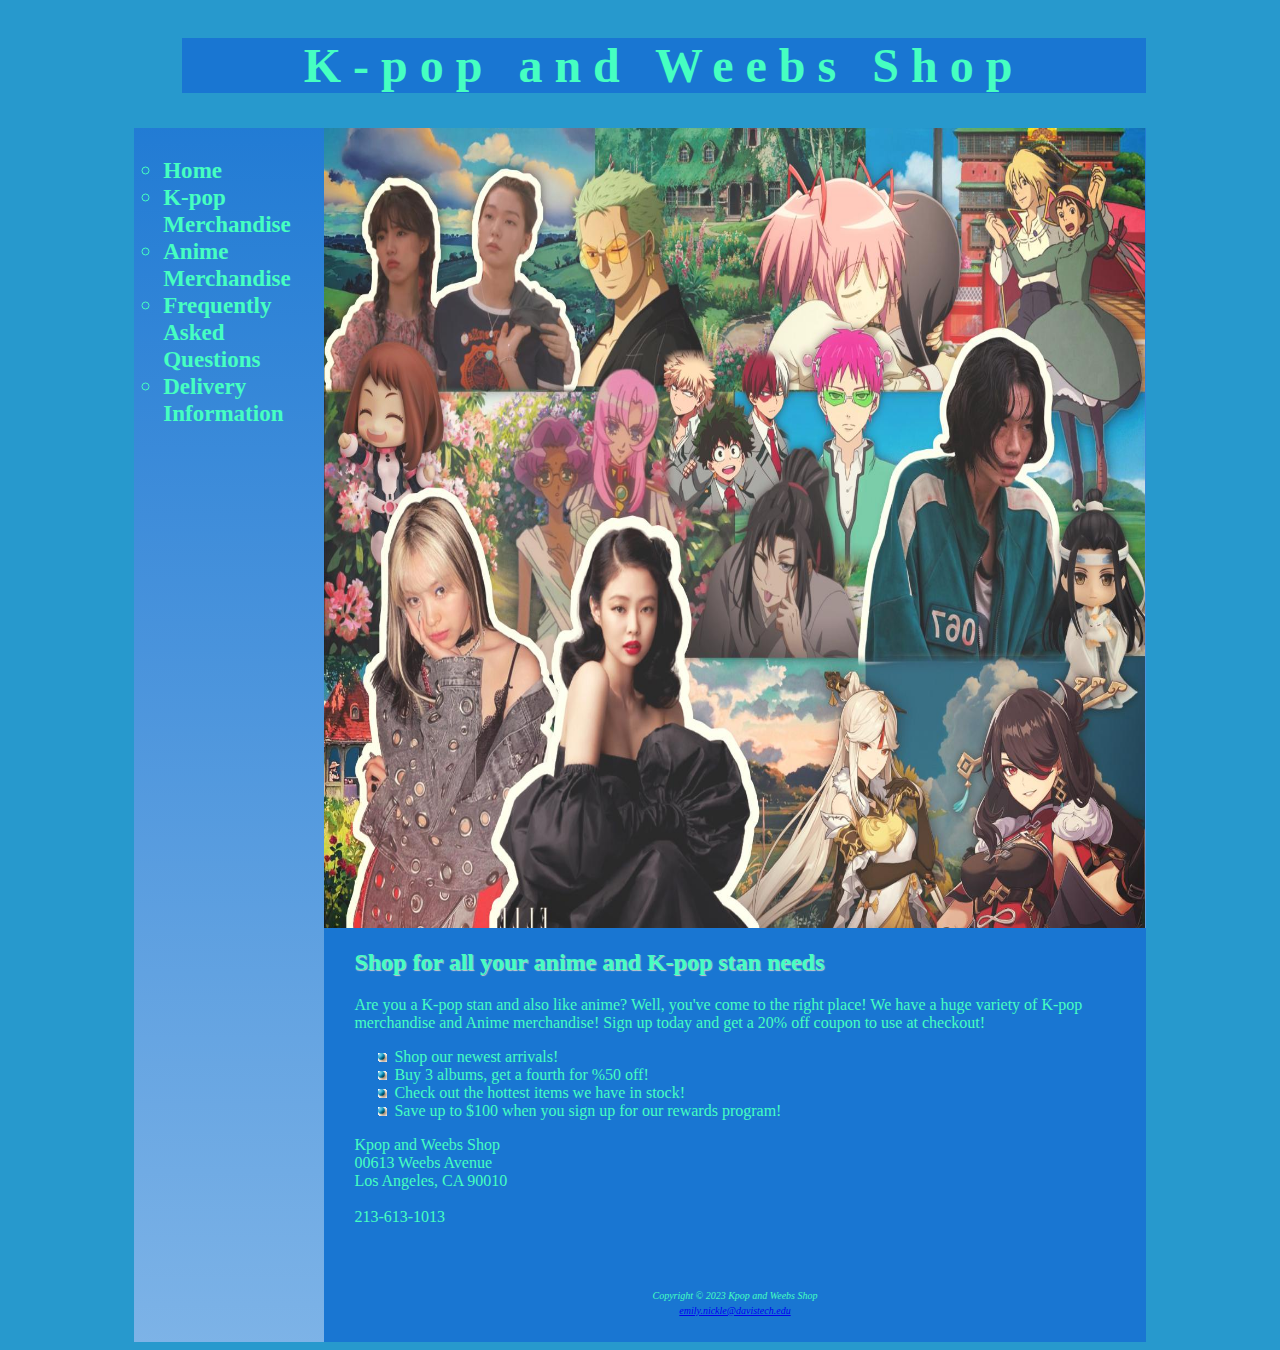
<file: index.html>
<!DOCTYPE html>
<html lang="en">

<head>
    <title>Kpop and Weebs Shop</title>
    <meta charset="utf-8">
    <link rel="stylesheet" href="kpop-weebs.css">
</head>

<body>
    <div id="wrapper">
        <header>
            <h1>K-pop and Weebs Shop</h1>
        </header>
        <nav>
            <ul>

                <li> <a href="index.html">Home</a> </li>
                <li> <a href="kpop-md.html">K-pop Merchandise</a> </li>
                <li> <a href="anime-md.html">Anime Merchandise</a> </li>
                <li> <a href="faq.html">Frequently Asked Questions</a> </li>
                <li> <a href="delivery-info.html">Delivery Information</a> </li>


            </ul>
        </nav>
        <div id="homehero"></div>
        <main>
            <h2>Shop for all your anime and K-pop stan needs</h2>
            <p>
                Are you a K-pop stan and also like anime? Well, you've come to the right place! We have a huge variety
                of K-pop merchandise and Anime merchandise! Sign up today and get a 20% off coupon to use at checkout!


            </p>
            <ul>
                <li>
                    Shop our newest arrivals!
                </li>
                <li>Buy 3 albums, get a fourth for %50 off!</li>
                <li>Check out the hottest items we have in stock!</li>
                <li>Save up to $100 when you sign up for our rewards program!</li>
            </ul>
            <div>
                Kpop and Weebs Shop<br>
                00613 Weebs Avenue<br>
                Los Angeles, CA 90010<br>
                <br>
                213-613-1013<br>
                <br>
            </div>
        </main>
        <footer>
            <small><i>
                    Copyright &copy; 2023 Kpop and Weebs Shop<br>
                    <a href="mailto:emily.nickle@davistech.edu">emily.nickle@davistech.edu</a>
                </i></small>
        </footer>
        </div>


</body>

</html>
</file>
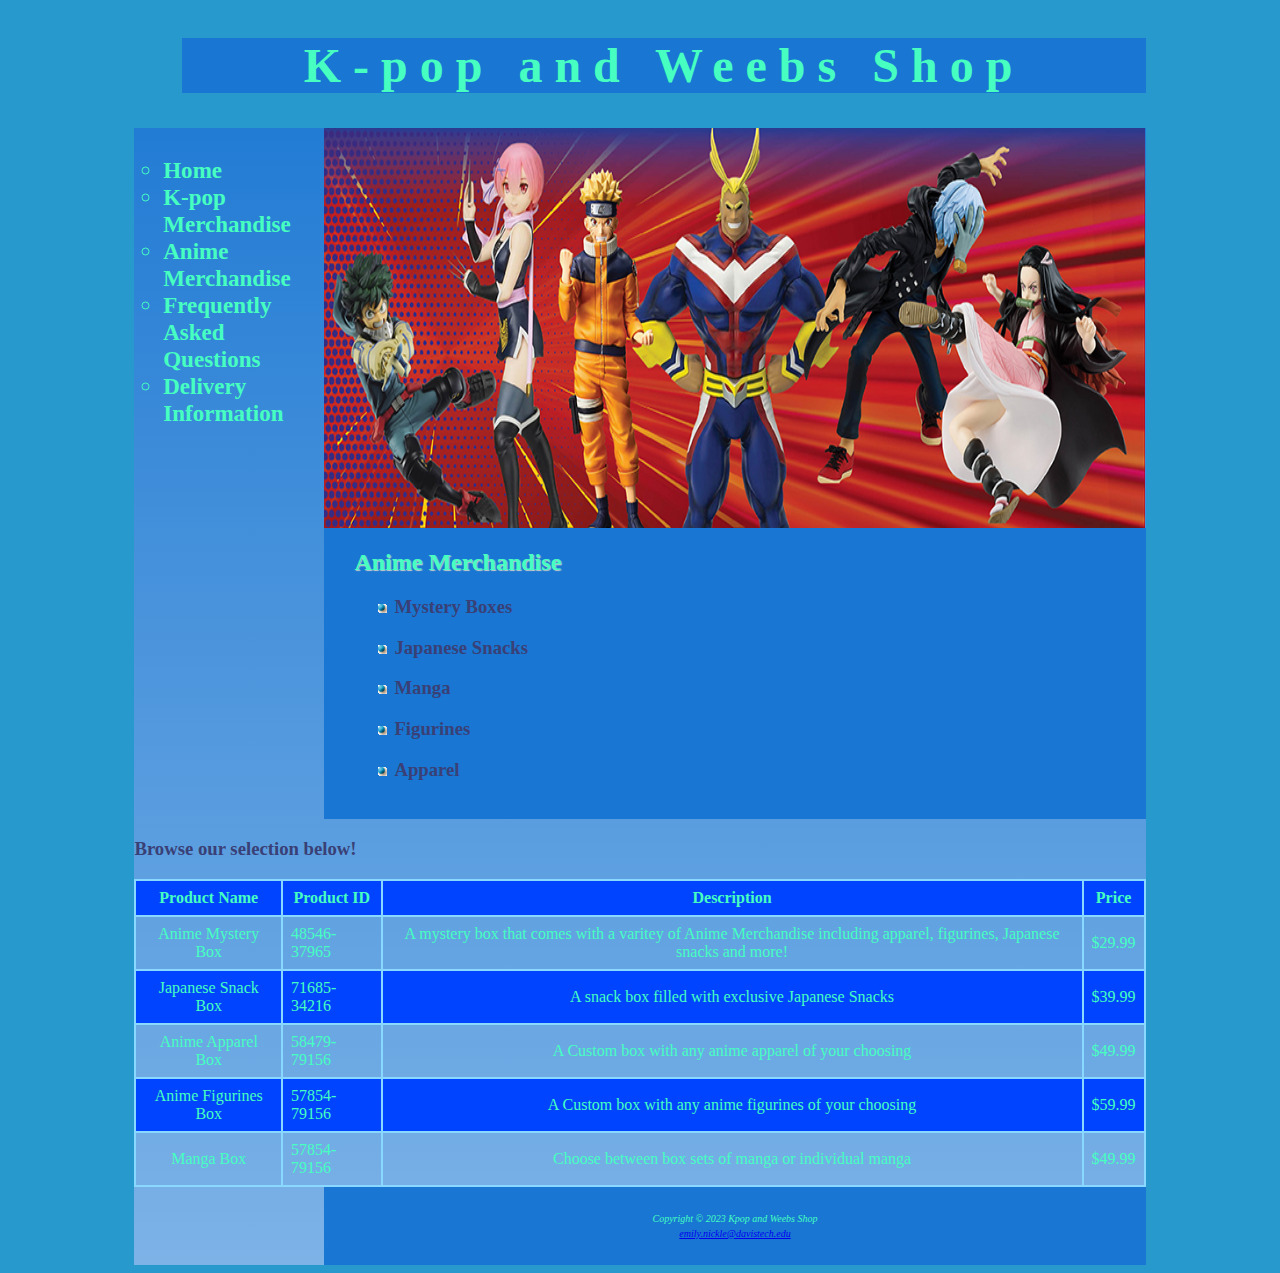
<file: anime-md.html>
<!DOCTYPE html>
<html lang="en">

<head>
    <title>K-pop and Weebs Shop :: K-pop Merchandise</title>
    <meta charset="utf-8">
    <link href="kpop-weebs.css" rel="stylesheet">
</head>

<body>
    <div id="wrapper">
        <header>
            <h1>K-pop and Weebs Shop</h1>
        </header>
        <nav>
            <ul>

                <li> <a href="index.html">Home</a> </li>
                <li> <a href="kpop-md.html">K-pop Merchandise</a> </li>
                <li> <a href="anime-md.html">Anime Merchandise</a> </li>
                <li> <a href="faq.html">Frequently Asked Questions</a> </li>
                <li> <a href="delivery-info.html">Delivery Information</a> </li>


            </ul>
        </nav>
        <div id="animemdhero"></div>
        <main>
            <h2>Anime Merchandise</h2>

            <ul>

                <li>
                    <h3>Mystery Boxes</h3>
                </li>

                <li>
                    <h3>Japanese Snacks</h3>
                </li>

                <li>
                    <h3>Manga</h3>
                </li>
                <li>
                    <h3>Figurines</h3>
                </li>
                <li>
                    <h3>Apparel</h3>
                </li>

            </ul>
            </main>
            <div id="special">
                <h3>Browse our selection below!</h3> 
                <table>
                 <tr>
                     <th>Product Name</th>
                     <th>Product ID</th>
                     <th>Description</th>
                     <th>Price</th> </tr>
                 <tr>
                     <td>Anime Mystery Box</td>
                     <td class="text">48546-37965</td>
                     <td>A mystery box that comes with a varitey of Anime Merchandise including apparel, figurines, Japanese snacks and more!</td>
                     <td>$29.99</td> </tr>
                 <tr>
                     <td>Japanese Snack Box</td>
                     <td class="text">71685-34216</td>
                     <td>A snack box filled with exclusive Japanese Snacks</td>
                     <td>$39.99</td> </tr>
                 <tr>
                     <td>Anime Apparel Box</td>
                     <td class="text">58479-79156</td>
                     <td>A Custom box with any anime apparel of your choosing</td>
                     <td>$49.99</td> </tr>
                 <tr>
                     <td>Anime Figurines Box</td>
                     <td class="text">57854-79156</td>
                     <td>A Custom box with any anime figurines of your choosing</td>
                     <td>$59.99</td> </tr>  
                 <tr>
                     <td>Manga Box</td>
                     <td class="text">57854-79156</td>
                     <td>Choose between box sets of manga or individual manga</td>
                     <td>$49.99</td> </tr>      
                </table>
            </div>

        <footer>
            <small><i>
                    Copyright &copy; 2023 Kpop and Weebs Shop<br>
                    <a href="mailto:emily.nickle@davistech.edu">emily.nickle@davistech.edu</a>
                </i></small>
        </footer>
        </div>


</body>

</html>
</file>
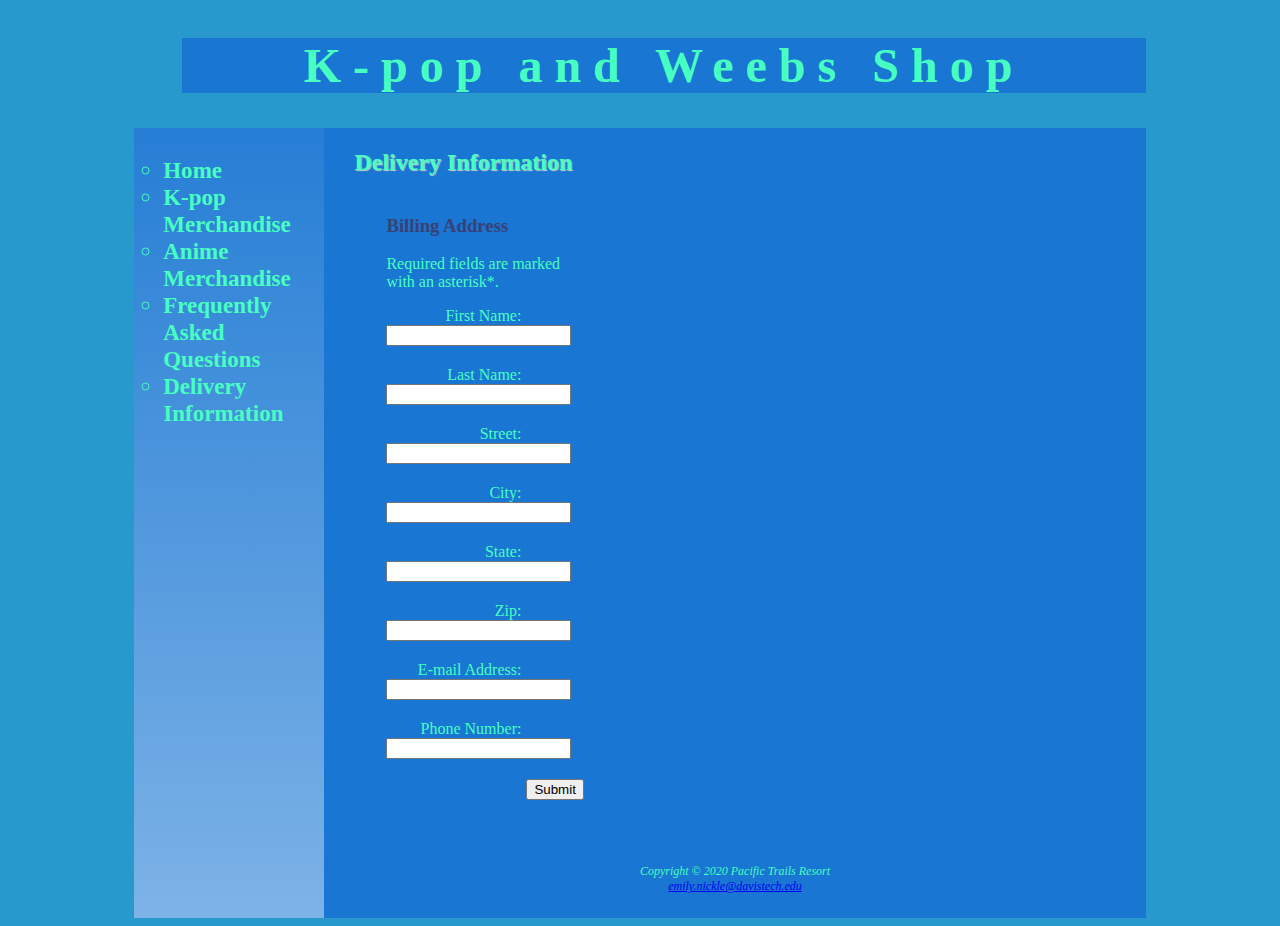
<file: delivery-info.html>
<!DOCTYPE html>
<html lang="en">

<head>
    <title>K-pop and Weebs Shop :: Delivery Information</title>
    <meta charset="utf-8">
    <link href="kpop-weebs.css" rel="stylesheet">
</head>

<body>
    <div id="wrapper">
        <header>
            <h1><a href="index.html">K-pop and Weebs Shop</a></h1>
        </header>
        <nav>

            <ul>

                <li> <a href="index.html">Home</a> </li>
                <li> <a href="kpop-md.html">K-pop Merchandise</a> </li>
                <li> <a href="anime-md.html">Anime Merchandise</a> </li>
                <li> <a href="faq.html">Frequently Asked Questions</a> </li>
                <li> <a href="delivery-info.html">Delivery Information</a> </li>


            </ul>

        </nav>
        <main>
            <h2>Delivery Information</h2>
            <section>
                <h3>Billing Address</h3>
                <p>Required fields are marked with an asterisk*.</p>
                <form method="post" action="https://webdevbasics.net/scripts/demo.php">
                    <label for="fname">First Name:</label><input type="text" name="fname" id="fname" required="required">
                    <label for="lname">Last Name:</label><input type="text" name="lname" id="lname" required="required">
                    <label for="myStreet">Street:</label><input type="text" name="myStreet" id="myStreet" required="required">
                    <label for="myCity">City:</label><input type="text" name="myCity" id="myCity" required="required">
                    <label for="myState">State:</label><input type="text" name="myState" id="myState" required="required">
                    <label for="myZip">Zip:</label><input type="text" name="myZip" id="myZip" required="required">
                    <label for="myEmailAddress">E-mail Address:</label><input type="email" name="myEmailAddress" id="myEmailAddress" required="required">
                    <label for="myPhoneNumber">Phone Number:</label><input type="tel" name="myPhoneNumber" id="myPhoneNumber">
                    <input type="submit" value="Submit">
                    
                </form>
            </section>
        </main>
        <footer>

            Copyright &copy; 2020 Pacific Trails Resort<br>
            <a href="mailto:emily.nickle@davistech.edu">emily.nickle@davistech.edu</a>

        </footer>



    </div>

</body>

</html>
</file>
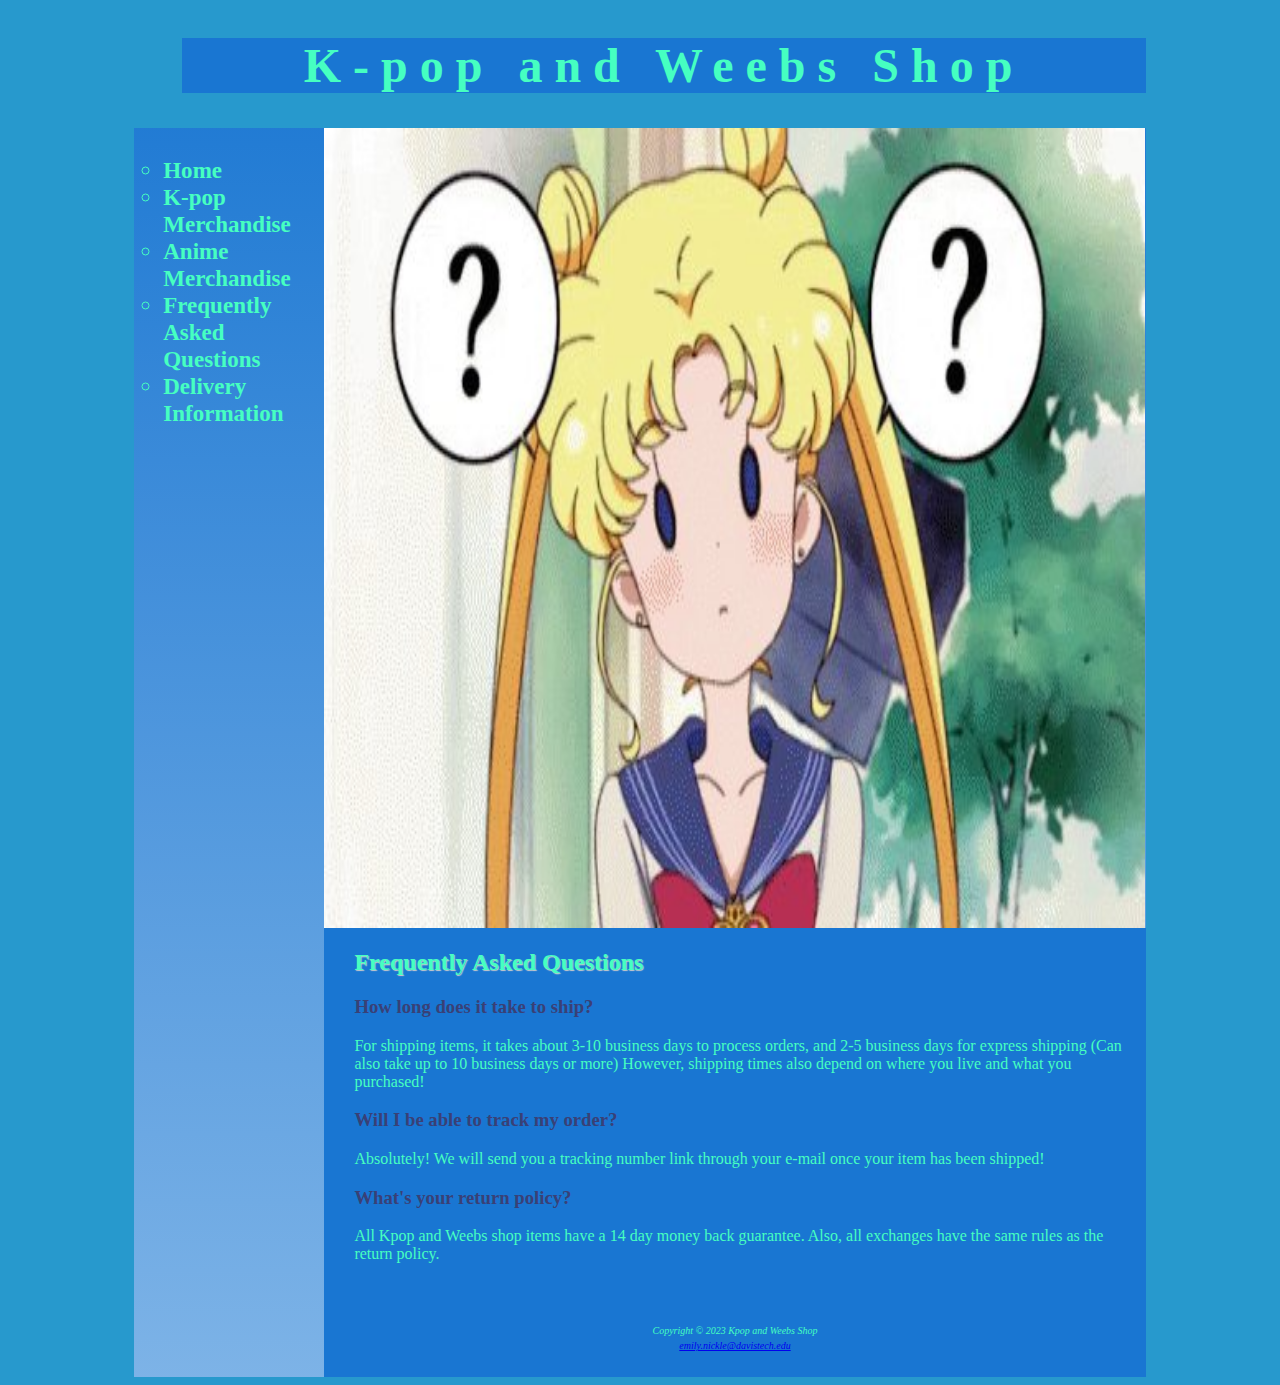
<file: faq.html>
<!DOCTYPE html>
<html lang="en">

<head>
    <title>K-pop and Weebs Shop :: K-pop Merchandise</title>
    <meta charset="utf-8">
    <link href="kpop-weebs.css" rel="stylesheet">
</head>

<body>
    <div id="wrapper">
        <header>
            <h1>K-pop and Weebs Shop</h1>
        </header>
        <nav>
            <ul>

                <li> <a href="index.html">Home</a> </li>
                <li> <a href="kpop-md.html">K-pop Merchandise</a> </li>
                <li> <a href="anime-md.html">Anime Merchandise</a> </li>
                <li> <a href="faq.html">Frequently Asked Questions</a> </li>
                <li> <a href="delivery-info.html">Delivery Information</a> </li>


            </ul>
        </nav>
        <div id="faqhero"></div>
        <main>
            <h2>Frequently Asked Questions</h2>

            <h3>How long does it take to ship?</h3>
            <p>For shipping items, it takes about 3-10 business days to process orders, and 2-5 business days for
                express shipping (Can also take up to 10 business days or more) However, shipping times also depend on
                where you live and what you purchased!</p>

            <h3>Will I be able to track my order?</h3>
            <p>Absolutely! We will send you a tracking number link through your e-mail once your item has been shipped!
            </p>

            <h3>What's your return policy?</h3>
            <p>All Kpop and Weebs shop items have a 14 day money back guarantee. Also, all exchanges have the same rules
                as the return policy.</p>

        </main>
        <footer>
            <small><i>
                    Copyright &copy; 2023 Kpop and Weebs Shop<br>
                    <a href="mailto:emily.nickle@davistech.edu">emily.nickle@davistech.edu</a>
                </i></small>
        </footer>
        </div>


</body>

</html>
</file>
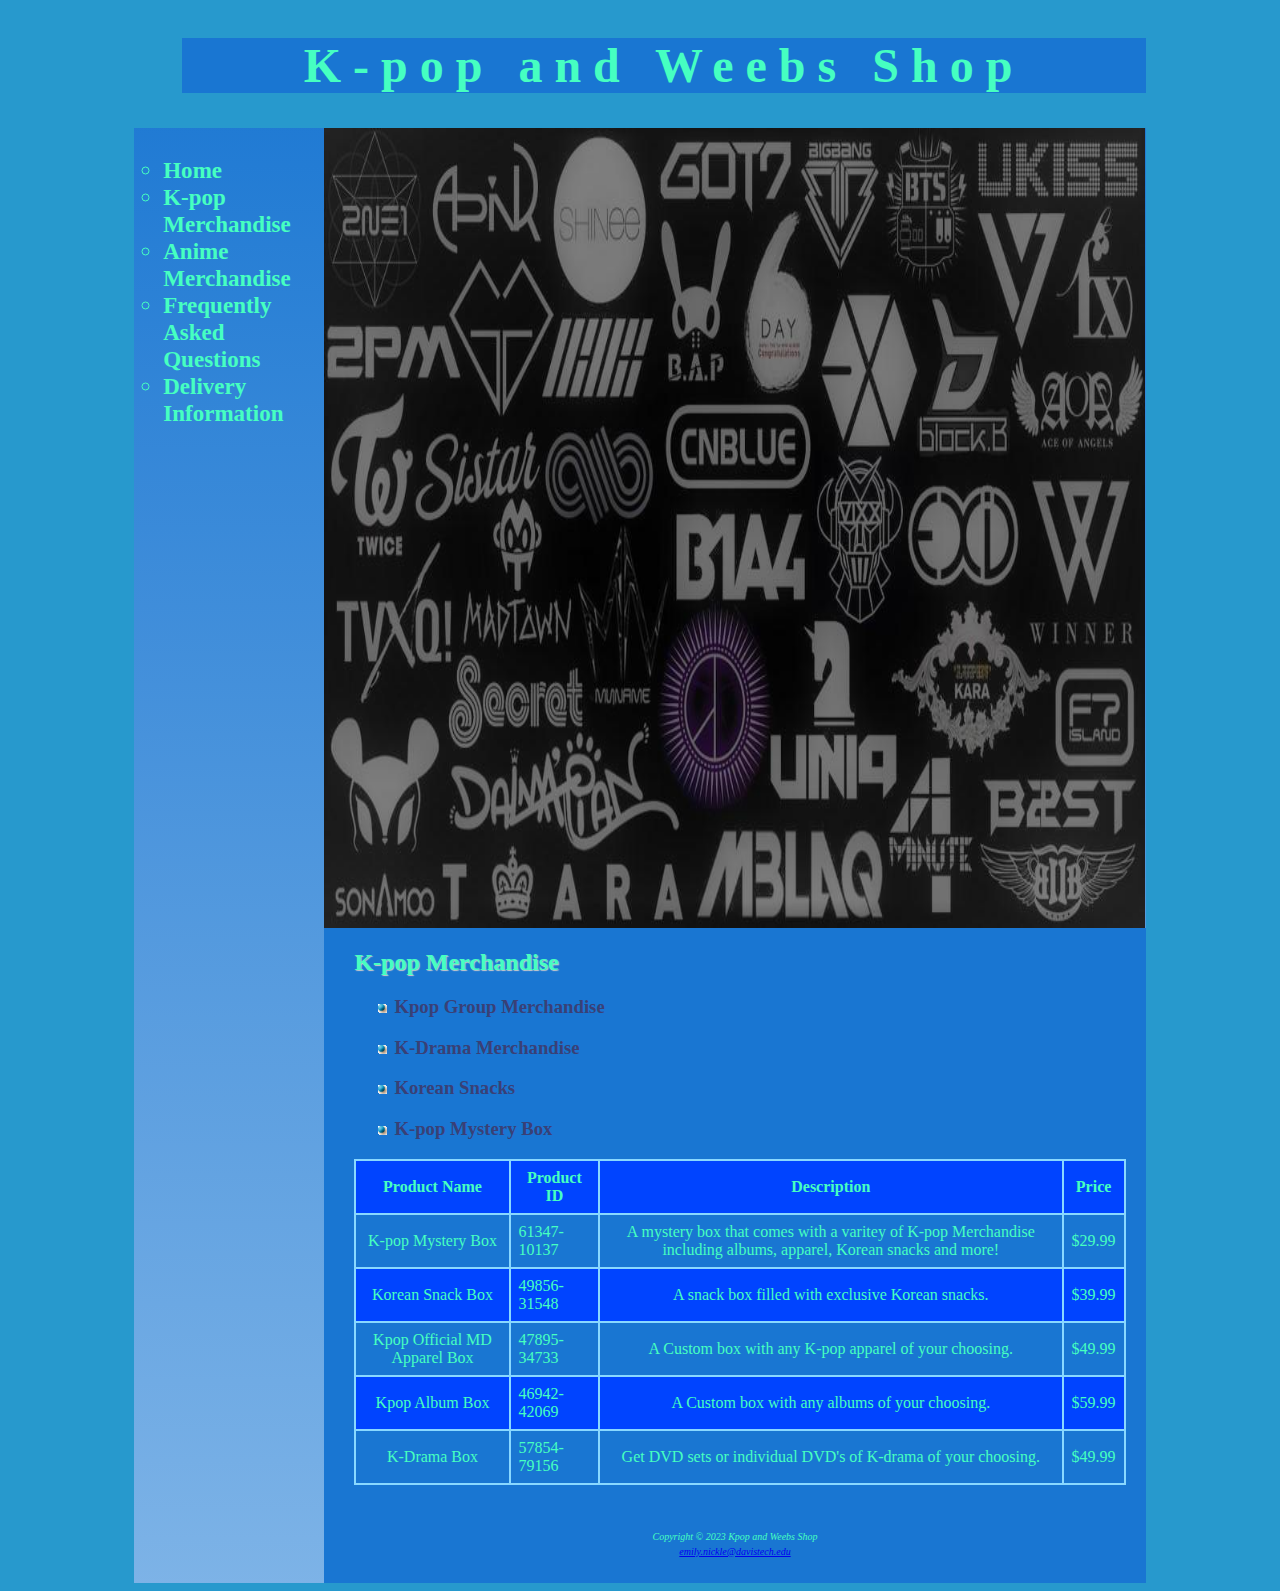
<file: kpop-md.html>
<!DOCTYPE html>
<html lang="en">

<head>
    <title>K-pop and Weebs Shop :: K-pop Merchandise</title>
    <meta charset="utf-8">
    <link href="kpop-weebs.css" rel="stylesheet">
</head>

<body>
    <div id="wrapper">
        <header>
            <h1>K-pop and Weebs Shop</h1>
        </header>
        <nav>
            <ul>

                <li> <a href="index.html">Home</a> </li>
                <li> <a href="kpop-md.html">K-pop Merchandise</a> </li>
                <li> <a href="anime-md.html">Anime Merchandise</a> </li>
                <li> <a href="faq.html">Frequently Asked Questions</a> </li>
                <li> <a href="delivery-info.html">Delivery Information</a> </li>


            </ul>
        </nav>
        <div id="kpopmdhero"></div>
        <main>
            <h2>K-pop Merchandise</h2>

            <ul>

                <li>
                    <h3>Kpop Group Merchandise</h3>
                </li>
                <li>
                    <h3>K-Drama Merchandise</h3>
                </li>
                <li>
                    <h3>Korean Snacks</h3>
                </li>
                <li>
                    <h3>K-pop Mystery Box</h3>
                </li>

            </ul>

            <table>
                <tr>
                    <th>Product Name</th>
                    <th>Product ID</th>
                    <th>Description</th>
                    <th>Price</th> </tr>
                <tr>
                    <td>K-pop Mystery Box</td>
                    <td class="text">61347-10137</td>
                    <td>A mystery box that comes with a varitey of K-pop Merchandise including albums, apparel, Korean snacks and more!</td>
                    <td>$29.99</td> </tr>
                <tr>
                    <td>Korean Snack Box</td>
                    <td class="text">49856-31548</td>
                    <td>A snack box filled with exclusive Korean snacks.</td>
                    <td>$39.99</td> </tr>
                <tr>
                    <td>Kpop Official MD Apparel Box</td>
                    <td class="text">47895-34733</td>
                    <td>A Custom box with any K-pop apparel of your choosing.</td>
                    <td>$49.99</td> </tr>
                <tr>
                    <td>Kpop Album Box</td>
                    <td class="text">46942-42069</td>
                    <td>A Custom box with any albums of your choosing.</td>
                    <td>$59.99</td> </tr>  
                <tr>
                    <td>K-Drama Box</td>
                    <td class="text">57854-79156</td>
                    <td>Get DVD sets or individual DVD's of K-drama of your choosing.</td>
                    <td>$49.99</td> </tr>      
               </table>

        </main>
        <footer>
            <small><i>
                    Copyright &copy; 2023 Kpop and Weebs Shop<br>
                    <a href="mailto:emily.nickle@davistech.edu">emily.nickle@davistech.edu</a>
                </i></small>
        </footer>
        </div>


</body>

</html>
</file>
<file: kpop-weebs.css>
body {
	background-color: #2799cd;
	color: #46ffc1;
	font-family: Georgia, 'Times New Roman', serif;
}
header {
	background-color: #2799cd;
	height: 120px;
	text-align: center;
	padding-top: 30px;
	padding-left: 3em;
}

header a { 
	text-decoration: none;

}
header a:link {
	color:#46ffc1;
}
header a:visited {
	color:#46ffc1;
}
header a:hover {
	color:aqua
}
nav {

	font-weight: bold;
	font-size: 120%;
	padding: 1.5em;
	float: left;
	width: 160px;

}
nav a {
	text-decoration: none;
	transition: 2s linear;
}
nav ul {
	list-style-type:circle;
	margin: 0%;
	padding-left: 0;
	font-size: 1.2em;
	
}
nav a:link {
	color:#46ffc1
}
nav a:visited {
	color: #46ffc1;
}
nav a:hover {
	color:aqua;
}
main {
	padding-top: 1px;
	padding-right: 20px;
	padding-bottom: 20px;
	padding-left: 30px;
	display: block;
	background-color: #1976D2;
	margin-left: 190px;
	overflow: auto;
}
h1 {
	font-family: Georgia,'Times New Roman', serif;
	margin-bottom: 0.5%;
	margin-top: 0%;
	font-size: 3em;
	letter-spacing: .25em;
	background-color: #1976D2;
}
h2 {
	color: #46ffc1;
	font-family: Georgia,"Times New Roman", serif;
	text-shadow: 1px 1px 1px #CCCCCC;
}
h3 {font-family: Georgia,"Times New Roman", serif;
	color: #394076;
}
 
main ul {list-style-image: url(marker.gif);
	list-style-type: disc;
}

footer {font-size: 75%;
		font-style: italic;
		text-align: center;
		font-family: Georgia,"Times New Roman", serif;
		padding: 2em;
	    margin-left: 190px;
		background-color: #1976D2;
}

dt {
	color: #002171;
}
#wrapper {
	width: 80%;
	margin-left: auto;
	margin-right: auto;
	background-color: #90C7E3;
	min-width: 960px;
	max-width: 2048px;
	background-image: linear-gradient(to bottom, #1976D2, #002fff22);
}
#homehero {
	height: 800px;
	background-size: 100% 100%;
	background-repeat: no-repeat;
	margin-left: 190px;
	background-image: url(kpop-anime-homepage.jpeg);
}
#faqhero {
	height: 800px;
	background-size: 100% 100%;
	background-repeat: no-repeat;
	margin-left: 190px;
	background-image: url(sailor-moon.jpg)
}
#kpopmdhero {
	height: 800px;
	background-size: 100% 100%;
	background-repeat: no-repeat;
	margin-left: 190px;
	background-image: url(kpop-md.jpg)
}
* { box-sizing: border-box; }

.shop { font-weight: bold;
	color: #1976D2;
}
#contact {font-size: 90%;
}
section {
	float: left;
	width: 33%;
	padding-left: 2em;
	padding-right:  2em;
}
#animemdhero {
	height: 400px;
	background-size: 100% 100%;
	background-repeat: no-repeat;
	margin-left: 190px;
	background-image: url(anime-md.jpg)
}
label {
	float: left; display: block; text-align: right; width: 140px; padding-right: 5px;
}
input {
	display: block; margin-bottom: 20px;
}
textarea {
	display: block; margin-bottom: 20px; 
}
input[type="submit"] {margin-left: 140px;}

#special {
	clear: both
}
table {
	border: 2px solid #00ffea;
	border-collapse: collapse;
}

td, th {
	padding: 0.5em;
	border: 2px solid #89d8ff;
}

td {
	text-align: center;
}

.text {
	text-align: left;
}

tr:nth-of-type(odd) {
	background-color: #0044ff;
}
</file>
